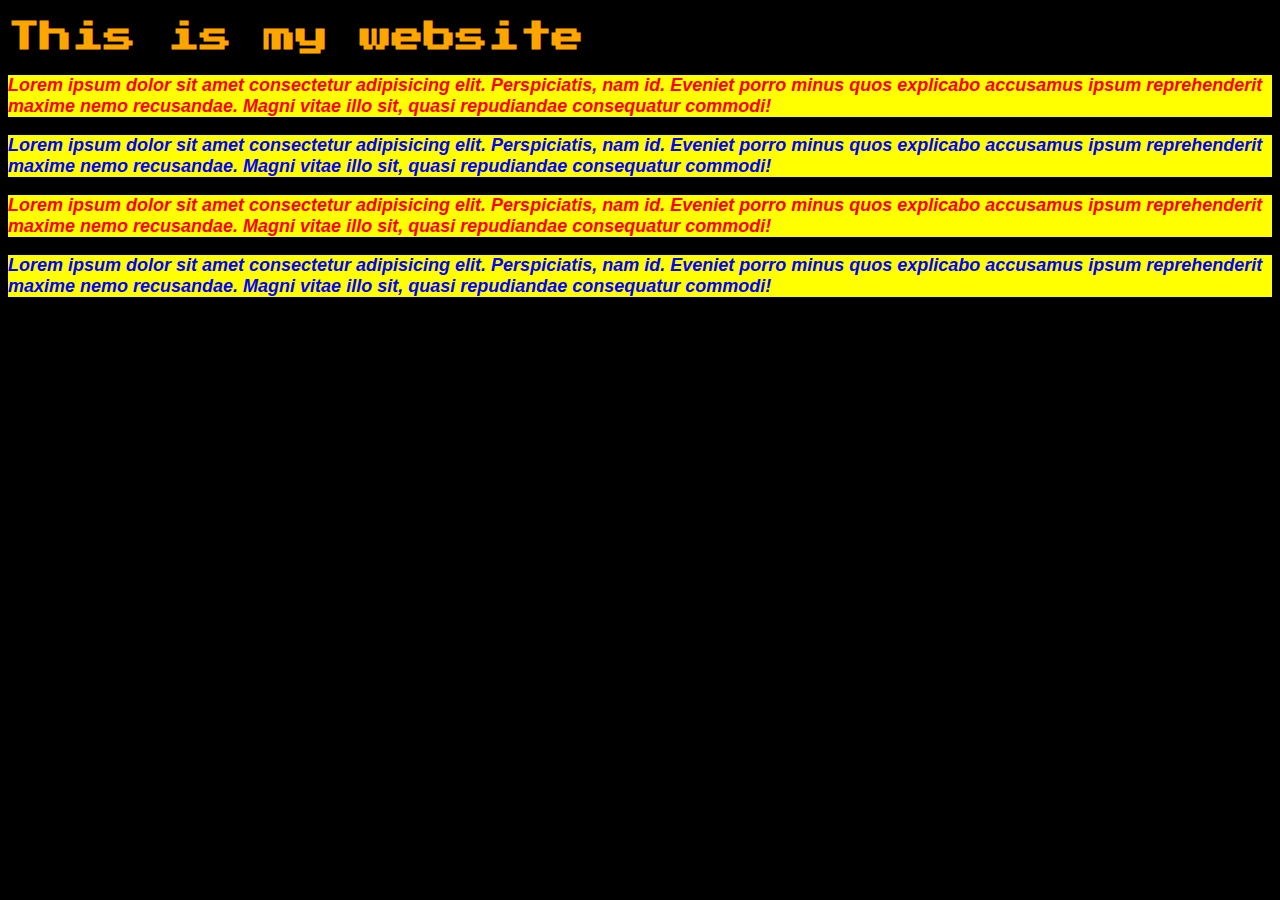
<file: index.html>
<!DOCTYPE html>

<html>

<head>
        <title>My first website</title>
        <link href="https://fonts.googleapis.com/css2?family=Press+Start+2P&display=swap" rel="stylesheet">
        <link rel="stylesheet" type="text/css" href="style.css">
    </head>
    


<body>

       <h1 style = "color: orange">This is my website</h1>

       <p id = "p1" class = "odd">Lorem ipsum dolor sit amet consectetur adipisicing elit. Perspiciatis, nam id. Eveniet porro minus quos explicabo accusamus ipsum reprehenderit maxime nemo recusandae. Magni vitae illo sit, quasi repudiandae consequatur commodi!</p>
       <p id = "p2" class = "even">Lorem ipsum dolor sit amet consectetur adipisicing elit. Perspiciatis, nam id. Eveniet porro minus quos explicabo accusamus ipsum reprehenderit maxime nemo recusandae. Magni vitae illo sit, quasi repudiandae consequatur commodi!</p>
       <p id = "p3" class = "odd">Lorem ipsum dolor sit amet consectetur adipisicing elit. Perspiciatis, nam id. Eveniet porro minus quos explicabo accusamus ipsum reprehenderit maxime nemo recusandae. Magni vitae illo sit, quasi repudiandae consequatur commodi!</p>
       <p id = "p4" class = "even">Lorem ipsum dolor sit amet consectetur adipisicing elit. Perspiciatis, nam id. Eveniet porro minus quos explicabo accusamus ipsum reprehenderit maxime nemo recusandae. Magni vitae illo sit, quasi repudiandae consequatur commodi!</p>


</body>

</html>
</file>
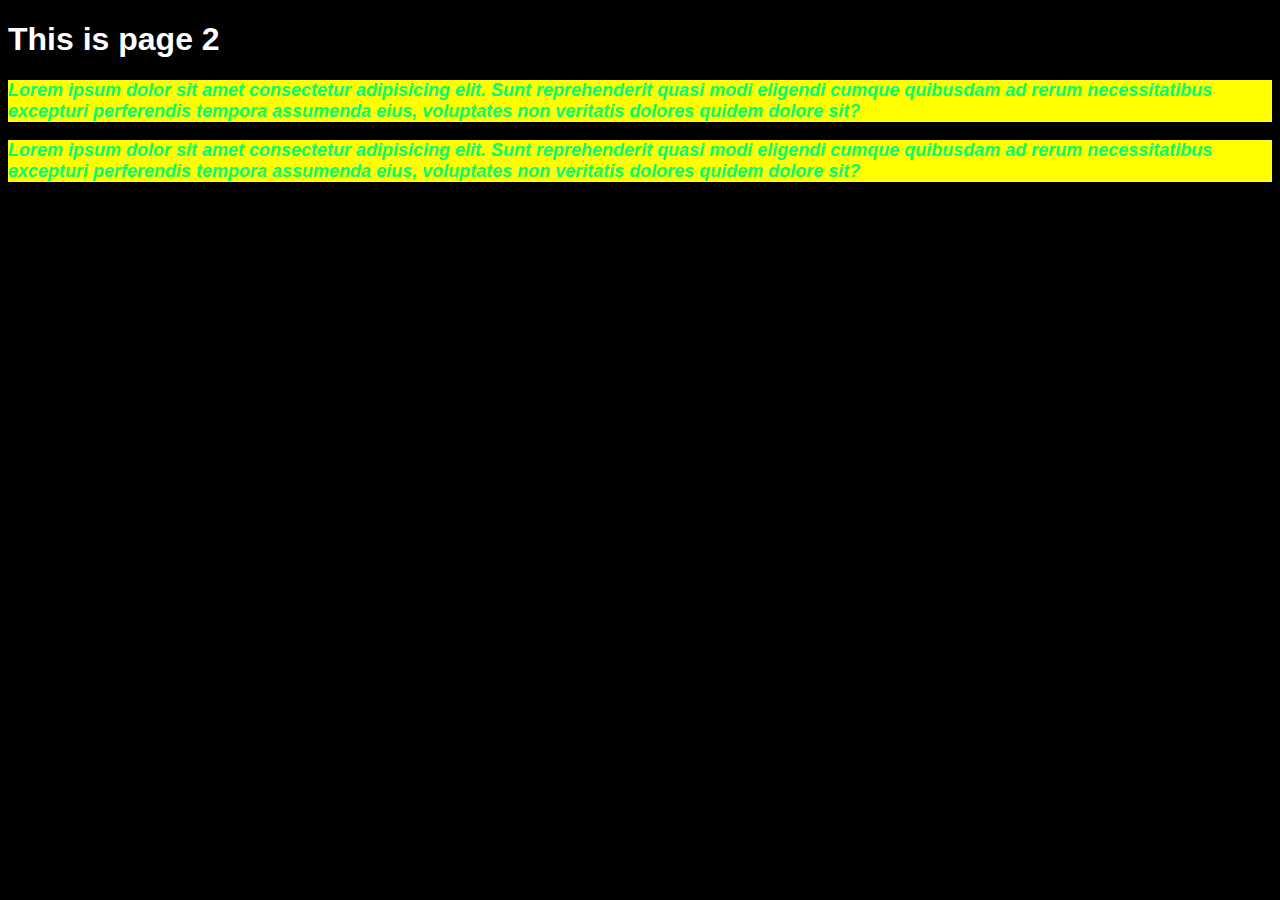
<file: page2.html>
<!DOCTYPE html>
<html lang="en">
<head>
    <meta charset="UTF-8">
    <meta name="viewport" content="width=device-width, initial-scale=1.0">
    <title>Document</title>
    
    <link rel="stylesheet" href="style.css">

</head>
<body>
    <h1>This is page 2</h1>

    <p>Lorem ipsum dolor sit amet consectetur adipisicing elit. Sunt reprehenderit quasi modi eligendi cumque quibusdam ad rerum necessitatibus excepturi perferendis tempora assumenda eius, voluptates non veritatis dolores quidem dolore sit?</p>

    <p>Lorem ipsum dolor sit amet consectetur adipisicing elit. Sunt reprehenderit quasi modi eligendi cumque quibusdam ad rerum necessitatibus excepturi perferendis tempora assumenda eius, voluptates non veritatis dolores quidem dolore sit?</p>


</body>
</html>
</file>
<file: style.css>
body{
    background-color: black;
}

h1{
    color: white;
    font-family: "Press Start 2P", "consolas", sans-serif;
}

p{
    background-color: yellow;

    color: #00ff73;

    font-family: "consolas", sans-serif;

    font-style: italic;

    font-weight: bold;

    text-decoration: cyan;

    font-size: 18px;


}



.odd{
    color: red
}

.even{
    color: blue
}
</file>
